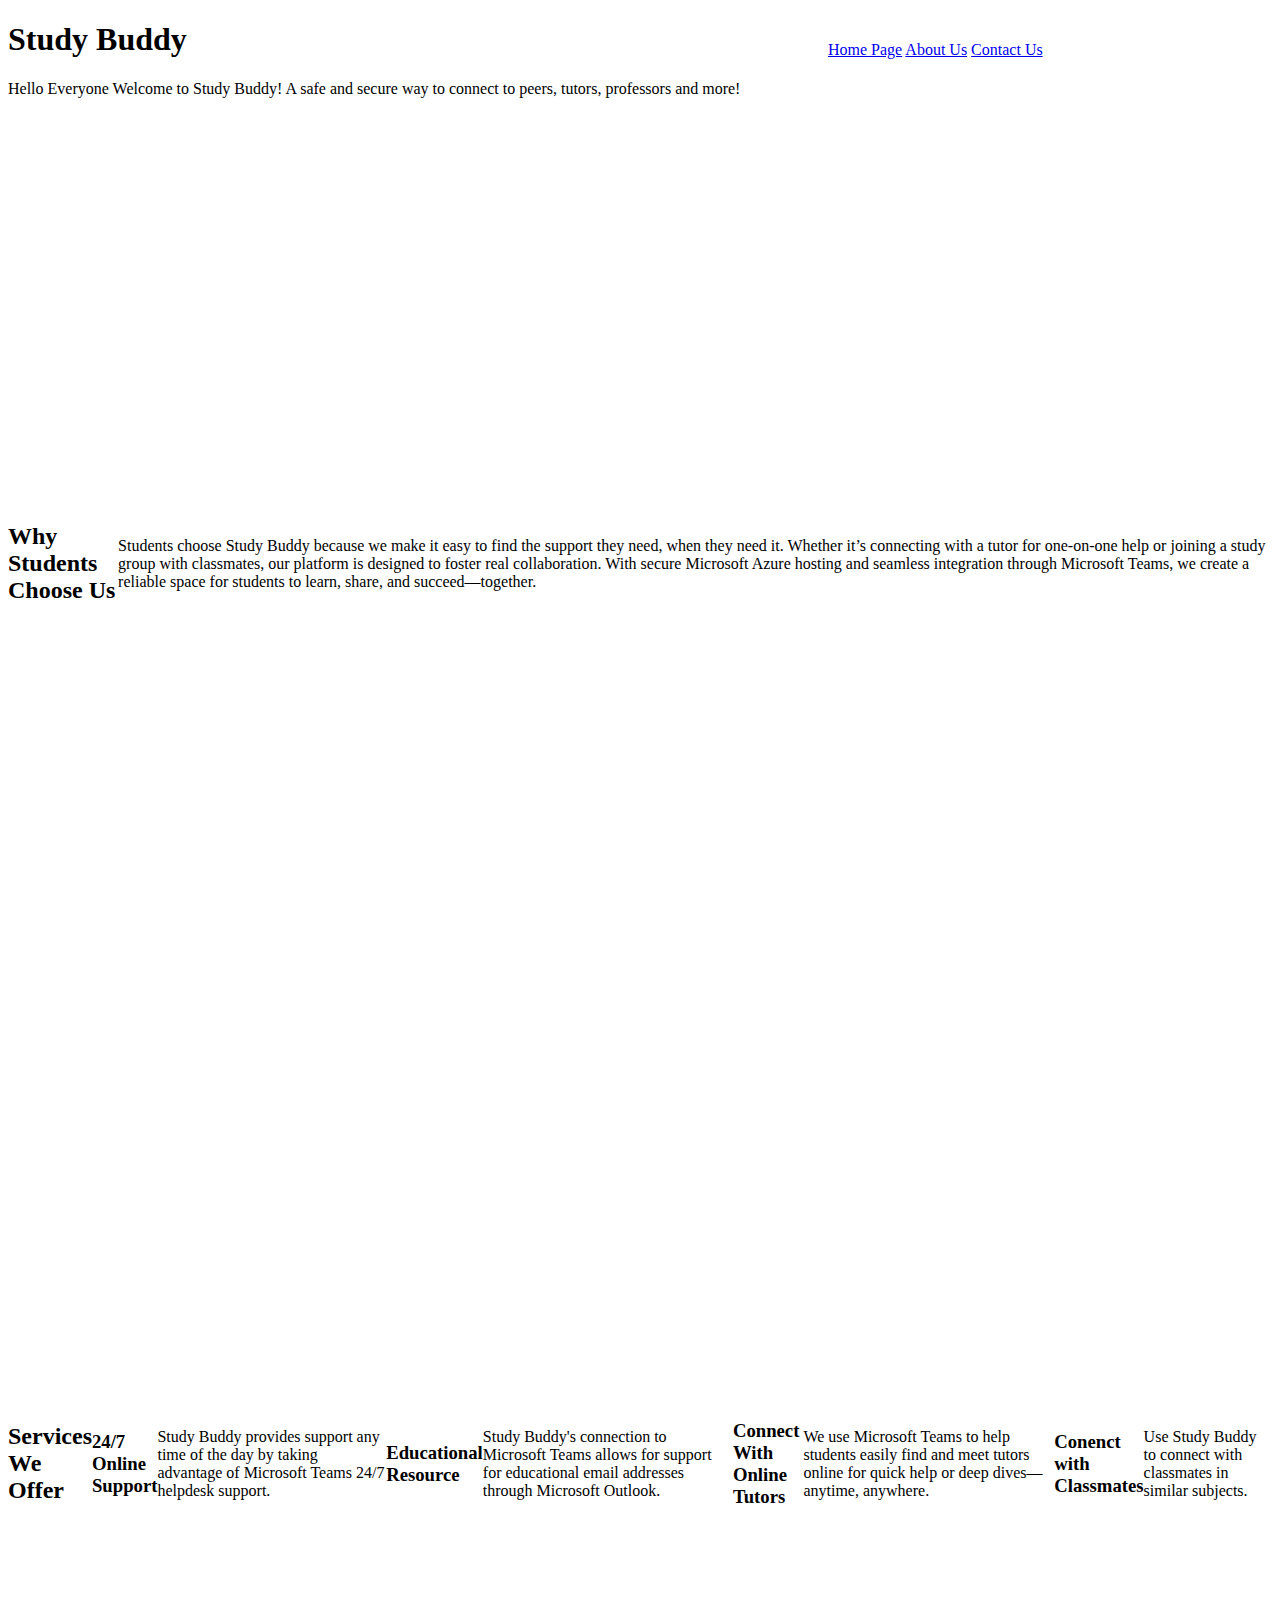
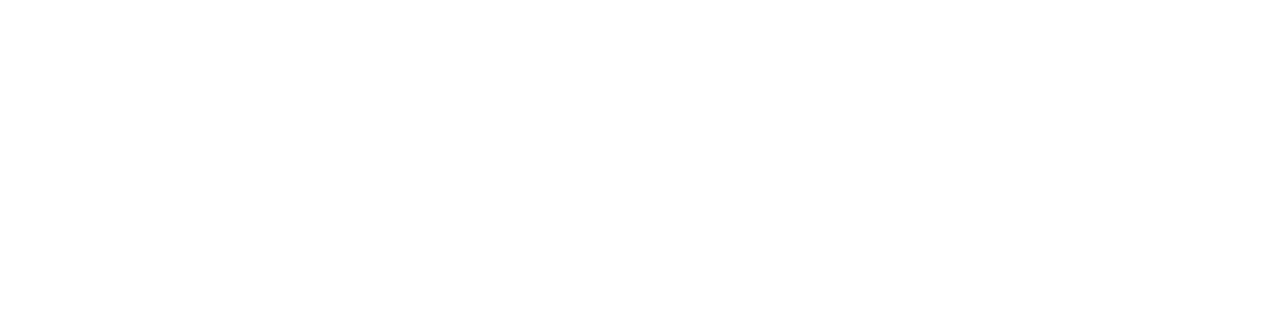
<file: index.html>
<!DOCTYPE html>
<html lang="en">
  <head>
    <meta charset="UTF-8">
    <meta name="viewport" content="width=device-width, initial-scale=1.0">
    <meta http-equiv="X-UA-Compatible" content="ie=edge">
    <title>Study Buddy</title>
    <link rel="stylesheet" href="screen.css">
  </head>
  <body> 
    <header>
        <h1>Study Buddy</h1>
        <p>Hello Everyone Welcome to Study Buddy! A safe and secure way to connect to peers, tutors, professors and more!</p>
        <ul class="inside">
          <a title="Home" href="index.html">Home Page</a>
          <a title="About Us" href="AboutUs.html">About Us</a>
          <a title="Contactc Us" href="ContactPage.html">Contact Us</a>
        </ul>
    </header>
    <div class = "content">
        <h2>Why Students Choose Us</h2>
        <p>Students choose Study Buddy because we make it easy to find the support they need, when they need it. Whether it’s connecting with a tutor for one-on-one help or joining a study group with classmates, our platform is designed to foster real collaboration. With secure Microsoft Azure hosting and seamless integration through Microsoft Teams, we create a reliable space for students to learn, share, and succeed—together.</p>
    </div>
    <div class = "content">
      <h2>Services We Offer</h2>
      <h3>24/7 Online Support</h3>
      <p>Study Buddy provides support any time of the day by taking advantage of Microsoft Teams 24/7 helpdesk support.</p>
      <h3>Educational Resource</h3>
      <p>Study Buddy's connection to Microsoft Teams allows for support for educational email addresses through Microsoft Outlook.</p>
      <h3>Connect With Online Tutors</h3>
      <p>We use Microsoft Teams to help students easily find and meet tutors online for quick help or deep dives—anytime, anywhere.</p>
      <h3>Conenct with Classmates</h3>
      <p>Use Study Buddy to connect with classmates in similar subjects.</p>
    </div>
  </body>
</html>
</file>
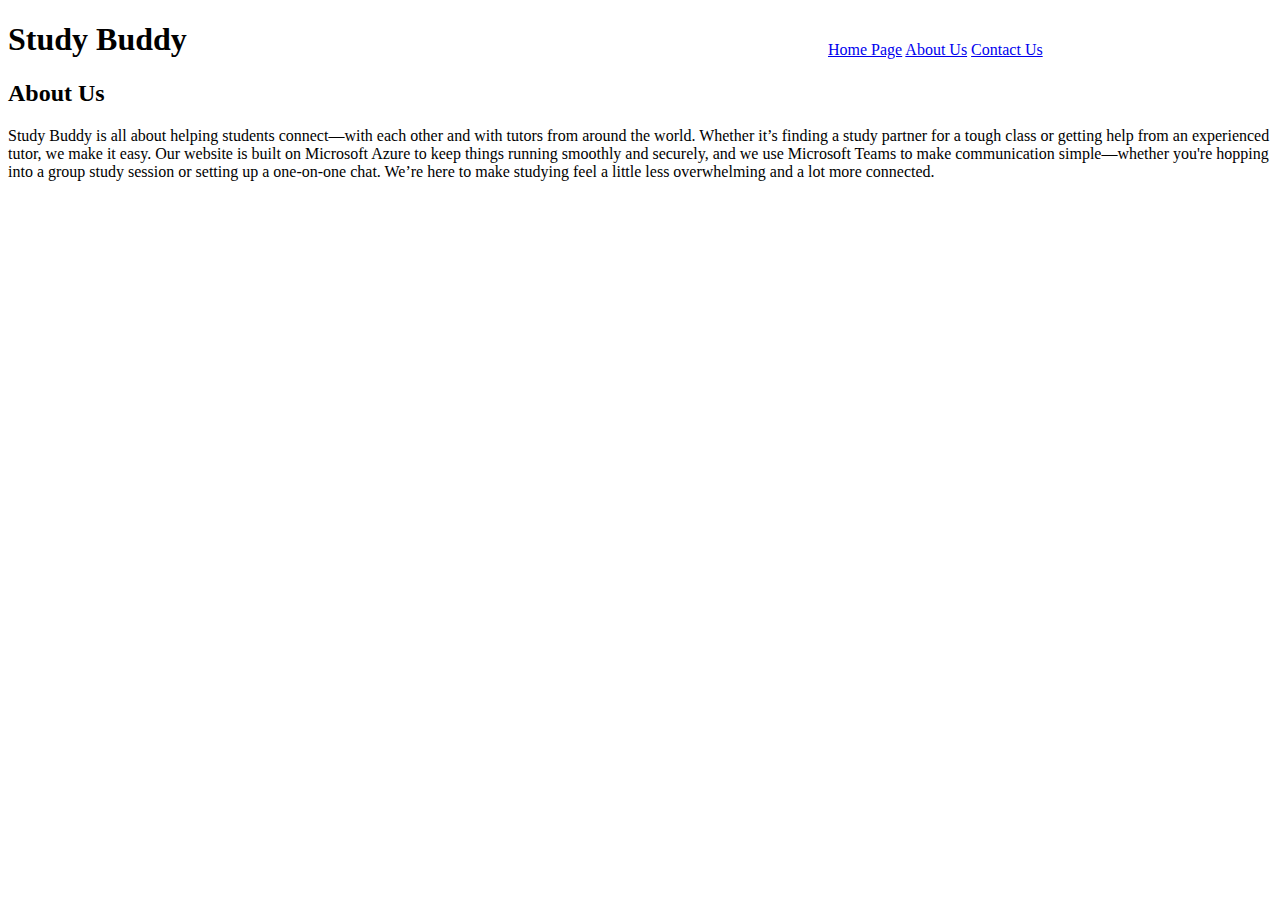
<file: AboutUs.html>
<!DOCTYPE html>
<html lang="en">
  <head>
    <meta charset="UTF-8">
    <meta name="viewport" content="width=device-width, initial-scale=1.0">
    <meta http-equiv="X-UA-Compatible" content="ie=edge">
    <title>Study Buddy</title>
    <link rel="stylesheet" href="screen.css">
  </head>
  <body> 
    <header>
        <h1>Study Buddy</h1>
        <ul class="inside">
          <a title="Home" href="index.html">Home Page</a>
          <a title="About Us" href="AboutUs.html">About Us</a>
          <a title="Contactc Us" href="ContactPage.html">Contact Us</a>
        </ul>
      </header>
    <div>
        <h2>About Us</h2>
        <p>Study Buddy is all about helping students connect—with each other and with tutors from around the world. Whether it’s finding a study partner for a tough class or getting help from an experienced tutor, we make it easy. Our website is built on Microsoft Azure to keep things running smoothly and securely, and we use Microsoft Teams to make communication simple—whether you're hopping into a group study session or setting up a one-on-one chat. We’re here to make studying feel a little less overwhelming and a lot more connected.</p>
    </div>
  </body>
</html>
</file>
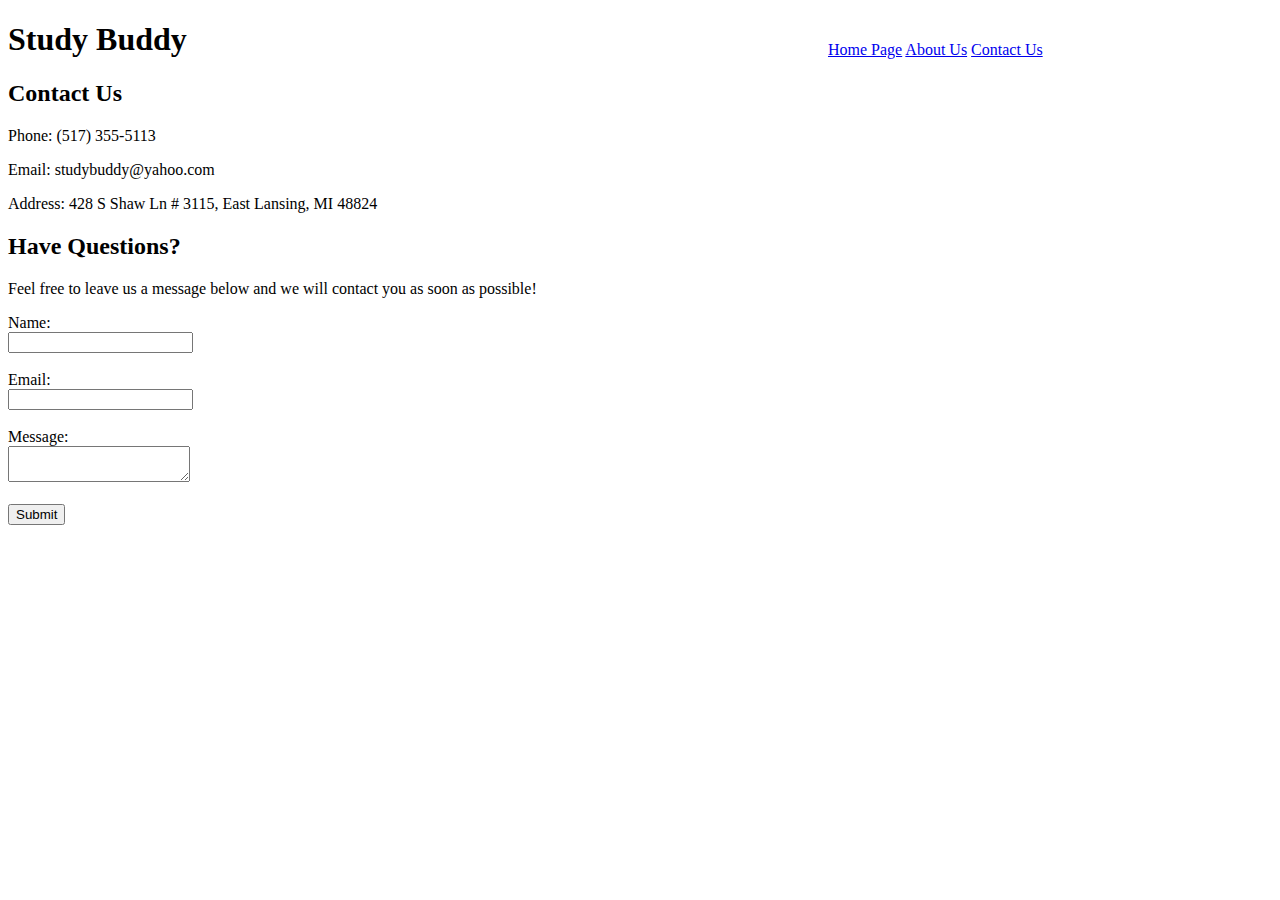
<file: ContactPage.html>
<!DOCTYPE html>
<html lang="en">
  <head>
    <meta charset="UTF-8">
    <meta name="viewport" content="width=device-width, initial-scale=1.0">
    <meta http-equiv="X-UA-Compatible" content="ie=edge">
    <title>Study Buddy</title>
    <link rel="stylesheet" href="screen.css">
  </head>
  <body> 
    <header>
      <h1>Study Buddy</h1>
      <ul class="inside">
        <a title="Home" href="index.html">Home Page</a>
        <a title="About Us" href="AboutUs.html">About Us</a>
        <a title="Contactc Us" href="ContactPage.html">Contact Us</a>
      </ul>
    </header>
    <div>
      <h2>Contact Us</h2>
      <p>Phone: (517) 355-5113</p>
      <p>Email: studybuddy@yahoo.com</p>
      <p>Address: 428 S Shaw Ln # 3115, East Lansing, MI 48824</p>
    </div>
    <div>
      <h2>Have Questions?</h2>
      <p>Feel free to leave us a message below and we will contact you as soon as possible!</p>
      <form>
        <label for="name">Name:</label><br>
        <input type="text" id="name" name="name"><br><br>

        <label for="email">Email:</label><br>
        <input type="email" id="email" name="email"><br><br>

        <label for="message">Message:</label><br>
        <textarea id="message" name="message"></textarea><br><br>

        <input type="submit" value="Submit">
      </form>
    </div>
  </body>
</html>
</file>
<file: screen.css>
.inside {
    padding: 0 0 0 820px;
    top: 25px; 
    position: absolute;
}

.content {
    display: flex;
    justify-content: center;
    align-items: center;
    height: 100vh; 
}
</file>
